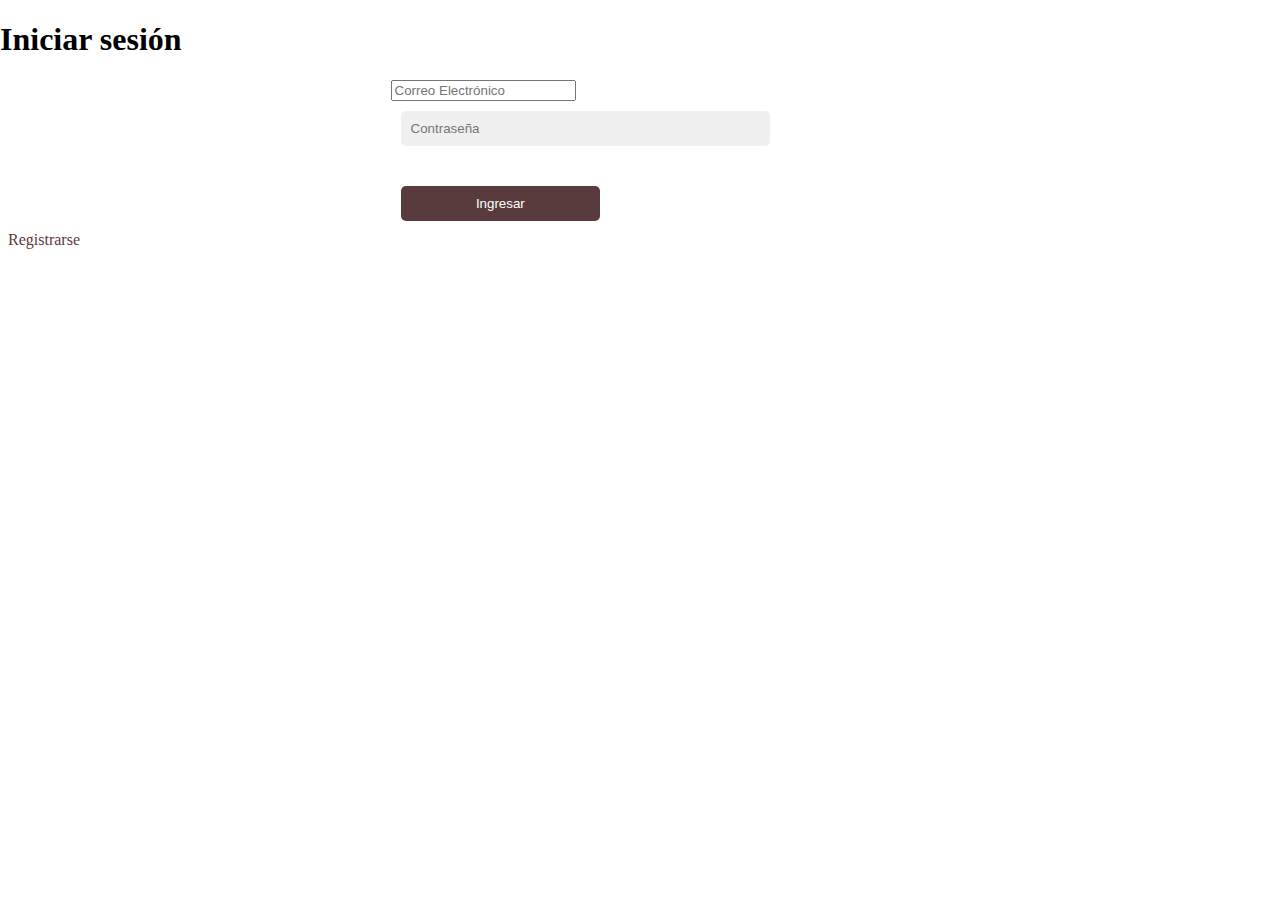
<file: inicio.html>
<!DOCTYPE html>
<html lang="es">
<head>
  <meta charset="UTF-8">
  <meta name="viewport" content="width=device-width, initial-scale=1.0">
  <title>Página de Inicio</title>
  <link rel="stylesheet" href="inicio.css">
</head>
<body>
  <div class="contenedor">
    <div class="contenido">
      <h1>Iniciar sesión</h1>
      <div class="formulario">
        <form action="#">
          <input type="email" placeholder="Correo Electrónico">
          <input type="password" placeholder="Contraseña">
          <button type="submit">Ingresar</button>
        </form>
      </div>
      <a href="#">Registrarse</a>
    </div>
  </div>
</body>
</html>
</file>
<file: inicio.css>
body, html {
  font-family: "IM Fell English SC", serif;
  padding: 0;
  margin: 0;
}

header {
  background-color: #f6e6e3;
  padding: 10px;
  text-align: center;
  width: 100%;
  position: fixed;
  z-index: 9999;
}
footer {
  text-align: center;
  margin-bottom: 50px;
  
}
#logo{
  width: 2.5%;
  font-size: 1.5em;
  
}
#logo1{
  width: 2.5%;
  font-size: 1.5em;
  align-items: flex-end;
   
}
a {
  text-decoration: none;
  color: #5a3b3d;
  margin: 0.5em;
}
#contenedor {
   display: flex;
  align-items: center;
  justify-content: center;
  height: 100vh;
  background-image: url('Img/fondo6.jpg');
  background-size: cover;
}

#contenido {
  background-color: rgba(255, 255, 255, 0.7);
  width: 35%;
  padding: 20px;
  border-radius: 10px;
  text-align: center;
}

.animate__animated.animate__fadeIn {
  --animate-duration: 5s;
  --animate-delay: 0.9s;
}

#contenido h1 {
  color: #6b6969f6;
  margin: 20px;
}

.formulario {
  display: flex;
  align-items: center;
  justify-content: center;
}

.formulario input[id="email"],
input[type="password"],
button {
  width: 70%;
  padding: 10px;
  margin-bottom: 10px;
  border-radius: 5px;
  border: none;
  margin: 10px;
}

input[id="email"],
input[type="password"] {
  background-color: #f0f0f0;
}

.formulario button {
  background-color: #5a3b3d;
  color: #fff;
  cursor: pointer;
  width: 40%;
  margin-top: 30px;
}

.formulario a {
  color: #6b6969f6;
  text-decoration: none;
  margin-bottom: 4%;
}

.cards_api img {
  width: 20px;
  height: 20px;
}

/* Estilos personalizados para SweetAlert */
.swal2-popup {
  font-family: "IM Fell English SC", serif;
  font-size: 1.2rem;
  background-color: rgba(255, 255, 255, 0.9);
  border-radius: 10px;
  width: 40%;
}

.swal2-title {
  color: #6b6969f6;
  font-size: 1.5rem;
}

.swal2-content {
  color: #6b6969f6;
}

.swal2-styled.swal2-confirm {
  background-color: #5a3b3d ;
  color: #fff ;
    border-radius: 5px ;
  width: 100%;
}

.swal2-actions{
  width: 100px;
}

.swal2-styled.swal2-cancel {
  background-color: #d9534f;
  color: #fff;
  border-radius: 5px;
}
</file>
